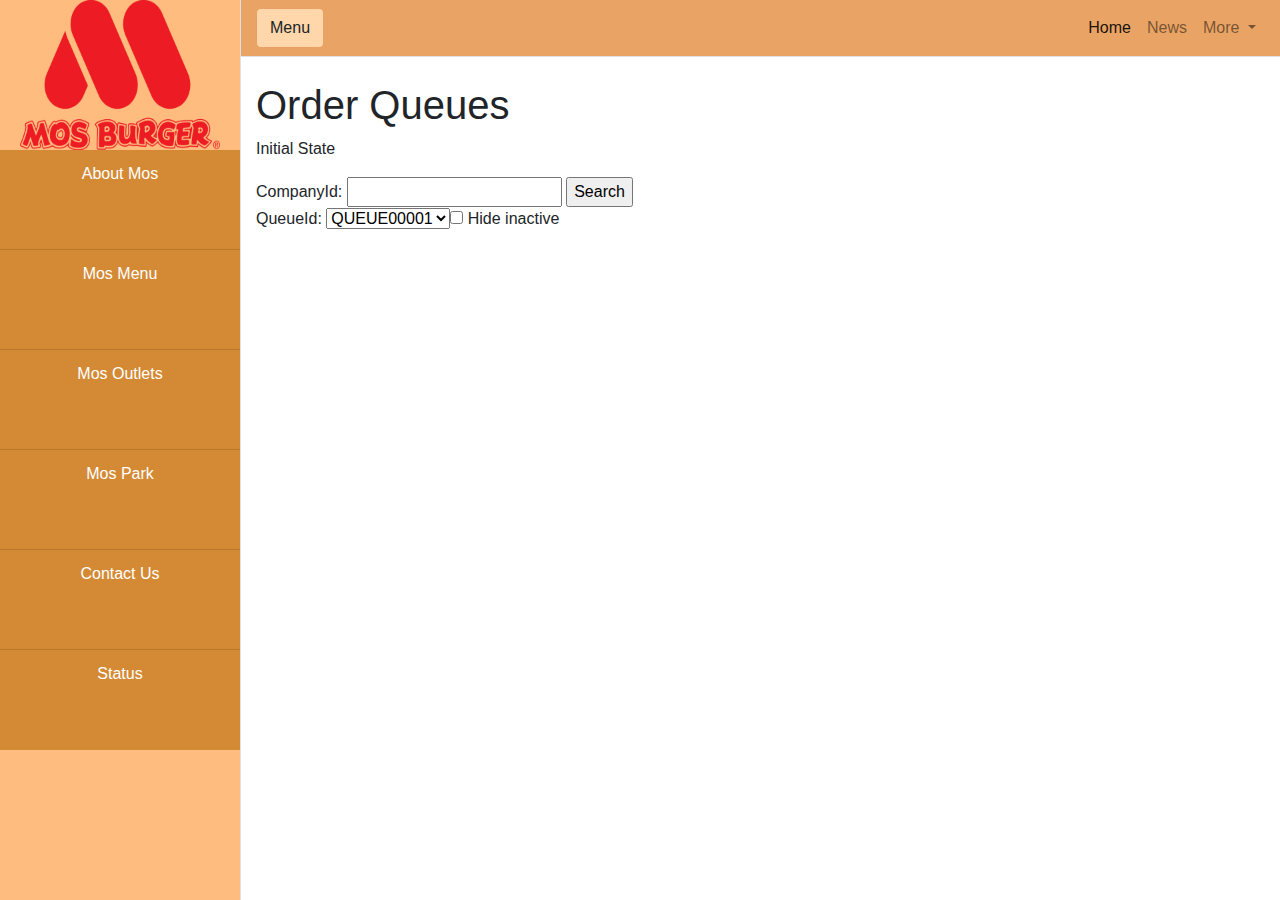
<file: index.html>
<!DOCTYPE html>
<html lang="en">

<head>
  <script>
    function validateForm() {
      var x = document.forms["myForm"]["fname"].value;
      if (x == "") {
        alert("Failed to fetch!");
        return false;
      }
    }
    </script>

  <meta charset="utf-8">
  <meta name="viewport" content="width=device-width, initial-scale=1, shrink-to-fit=no">
  <meta name="description" content="">
  <meta name="author" content="">

  <title>MOS Burger</title>

  <!-- Bootstrap core CSS -->
  <link href="vendor/bootstrap/css/bootstrap.min.css" rel="stylesheet">

  <!-- Custom styles for this template -->
  <link href="css/simple-sidebar.css" rel="stylesheet">

</head>

<body>

  <div class="d-flex" id="wrapper">

    <!-- Sidebar -->
    <div class="border-right" id="sidebar-wrapper">
      <img src="Logo.png" alt="mos burger logo" class="logo" />
      <div class="list-group list-group-flush">
        <a href="#" class="list-group-item list-group-item-action ">About Mos</a>
        <a href="#" class="list-group-item list-group-item-action">Mos Menu</a>
        <a href="#" class="list-group-item list-group-item-action">Mos Outlets</a>
        <a href="#" class="list-group-item list-group-item-action">Mos Park</a>
        <a href="graph.html" class="list-group-item list-group-item-action">Contact Us</a>
        <a href="errorHandling2.html" class="list-group-item list-group-item-action">Status</a>
      </div>
    </div>
    <!-- /#sidebar-wrapper -->

    <!-- Page Content -->
    <div id="page-content-wrapper">

      <nav class="navbar navbar-expand-lg navbar-light border-bottom">
        <button class="btn" id="menu-toggle">Menu</button>

        <button class="navbar-toggler" type="button" data-toggle="collapse" data-target="#navbarSupportedContent" aria-controls="navbarSupportedContent" aria-expanded="false" aria-label="Toggle navigation">
          <span class="navbar-toggler-icon"></span>
        </button>

        <div class="collapse navbar-collapse" id="navbarSupportedContent">
          <ul class="navbar-nav ml-auto mt-2 mt-lg-0">
            <li class="nav-item active">
              <a class="nav-link" href="index.html">Home <span class="sr-only">(current)</span></a>
            </li>
            <li class="nav-item">
              <a class="nav-link" href="#">News</a>
            </li>
            <li class="nav-item dropdown">
              <a class="nav-link dropdown-toggle" href="#" id="navbarDropdown" role="button" data-toggle="dropdown" aria-haspopup="true" aria-expanded="false">
                More
              </a>
              <div class="dropdown-menu dropdown-menu-right" aria-labelledby="navbarDropdown">
                <a class="dropdown-item" href="#">MOS Japan</a>
                <a class="dropdown-item" href="#">MOS Hong Kong</a>
                <div class="dropdown-divider"></div>
                <a class="dropdown-item" href="#">Settings</a>
              </div>
            </li>
          </ul>
        </div>
      </nav>

      <div class="container-fluid">
        <h1 class="mt-4 center">Order Queues</h1>
        <p>Initial State</p>
        <form name="myForm" action="file:///C:/action_page.php" onsubmit="return validateForm()" method="post">
          CompanyId: <input type="text" name="fname">
          <input type="submit" value="Search">
        </form>
        
        <form action="file:///C:/action_page.php">
          <label for="QueueId">QueueId:</label>
          <select name="Queueid" id="QueueId">
            <option value="QueueId">QUEUE00001</option>
            <option value="QueueId">QUEUE00002</option>
            <option value="QueueId">QUEUE00003</option>
            </select><input type="checkbox" id="hideinactive" name="hideinactive" value="hideinactive">
            <label for="hideinactive"> Hide inactive</label><br>
            <br><br>

          <br><br>
          </form>
      </div>
    </div>
    <!-- /#page-content-wrapper -->

  </div>
  <!-- /#wrapper -->

  <!-- Bootstrap core JavaScript -->
  <script src="vendor/jquery/jquery.min.js"></script>
  <script src="vendor/bootstrap/js/bootstrap.bundle.min.js"></script>

  <!-- Menu Toggle Script -->
  <script>
    $("#menu-toggle").click(function(e) {
      e.preventDefault();
      $("#wrapper").toggleClass("toggled");
    });
  </script>

</body>

</html>
</file>
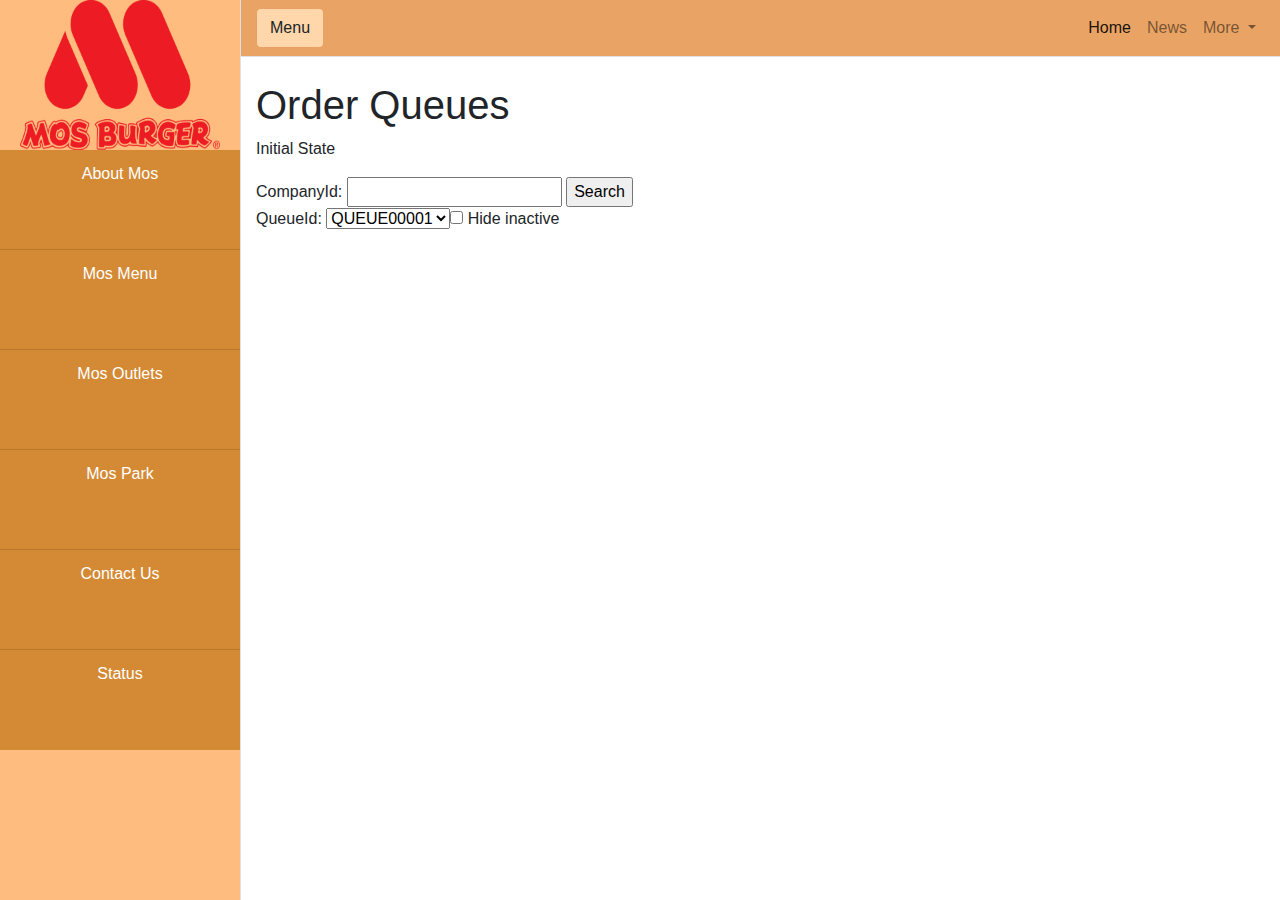
<file: ades3_plus_css/startbootstrap-simple-sidebar-gh-pages/index.html>
<!DOCTYPE html>
<html lang="en">

<head>
  <script>
    function validateForm() {
      var x = document.forms["myForm"]["fname"].value;
      if (x == "") {
        alert("Failed to fetch!");
        return false;
      }
    }
    </script>

  <meta charset="utf-8">
  <meta name="viewport" content="width=device-width, initial-scale=1, shrink-to-fit=no">
  <meta name="description" content="">
  <meta name="author" content="">

  <title>MOS Burger</title>

  <!-- Bootstrap core CSS -->
  <link href="vendor/bootstrap/css/bootstrap.min.css" rel="stylesheet">

  <!-- Custom styles for this template -->
  <link href="css/simple-sidebar.css" rel="stylesheet">

</head>

<body>

  <div class="d-flex" id="wrapper">

    <!-- Sidebar -->
    <div class="border-right" id="sidebar-wrapper">
      <img src="Logo.png" alt="mos burger logo" class="logo" />
      <div class="list-group list-group-flush">
        <a href="#" class="list-group-item list-group-item-action ">About Mos</a>
        <a href="#" class="list-group-item list-group-item-action">Mos Menu</a>
        <a href="#" class="list-group-item list-group-item-action">Mos Outlets</a>
        <a href="#" class="list-group-item list-group-item-action">Mos Park</a>
        <a href="#" class="list-group-item list-group-item-action">Contact Us</a>
        <a href="errorHandling2.html" class="list-group-item list-group-item-action">Status</a>
      </div>
    </div>
    <!-- /#sidebar-wrapper -->

    <!-- Page Content -->
    <div id="page-content-wrapper">

      <nav class="navbar navbar-expand-lg navbar-light border-bottom">
        <button class="btn" id="menu-toggle">Menu</button>

        <button class="navbar-toggler" type="button" data-toggle="collapse" data-target="#navbarSupportedContent" aria-controls="navbarSupportedContent" aria-expanded="false" aria-label="Toggle navigation">
          <span class="navbar-toggler-icon"></span>
        </button>

        <div class="collapse navbar-collapse" id="navbarSupportedContent">
          <ul class="navbar-nav ml-auto mt-2 mt-lg-0">
            <li class="nav-item active">
              <a class="nav-link" href="index.html">Home <span class="sr-only">(current)</span></a>
            </li>
            <li class="nav-item">
              <a class="nav-link" href="#">News</a>
            </li>
            <li class="nav-item dropdown">
              <a class="nav-link dropdown-toggle" href="#" id="navbarDropdown" role="button" data-toggle="dropdown" aria-haspopup="true" aria-expanded="false">
                More
              </a>
              <div class="dropdown-menu dropdown-menu-right" aria-labelledby="navbarDropdown">
                <a class="dropdown-item" href="#">MOS Japan</a>
                <a class="dropdown-item" href="#">MOS Hong Kong</a>
                <div class="dropdown-divider"></div>
                <a class="dropdown-item" href="#">Settings</a>
              </div>
            </li>
          </ul>
        </div>
      </nav>

      <div class="container-fluid">
        <h1 class="mt-4 center">Order Queues</h1>
        <p>Initial State</p>
        <form name="myForm" action="file:///C:/action_page.php" onsubmit="return validateForm()" method="post">
          CompanyId: <input type="text" name="fname">
          <input type="submit" value="Search">
        </form>
        
        <form action="file:///C:/action_page.php">
          <label for="QueueId">QueueId:</label>
          <select name="Queueid" id="QueueId">
            <option value="QueueId">QUEUE00001</option>
            <option value="QueueId">QUEUE00002</option>
            <option value="QueueId">QUEUE00003</option>
            </select><input type="checkbox" id="hideinactive" name="hideinactive" value="hideinactive">
            <label for="hideinactive"> Hide inactive</label><br>
            <br><br>

          <br><br>
          </form>
      </div>
    </div>
    <!-- /#page-content-wrapper -->

  </div>
  <!-- /#wrapper -->

  <!-- Bootstrap core JavaScript -->
  <script src="vendor/jquery/jquery.min.js"></script>
  <script src="vendor/bootstrap/js/bootstrap.bundle.min.js"></script>

  <!-- Menu Toggle Script -->
  <script>
    $("#menu-toggle").click(function(e) {
      e.preventDefault();
      $("#wrapper").toggleClass("toggled");
    });
  </script>

</body>

</html>
</file>
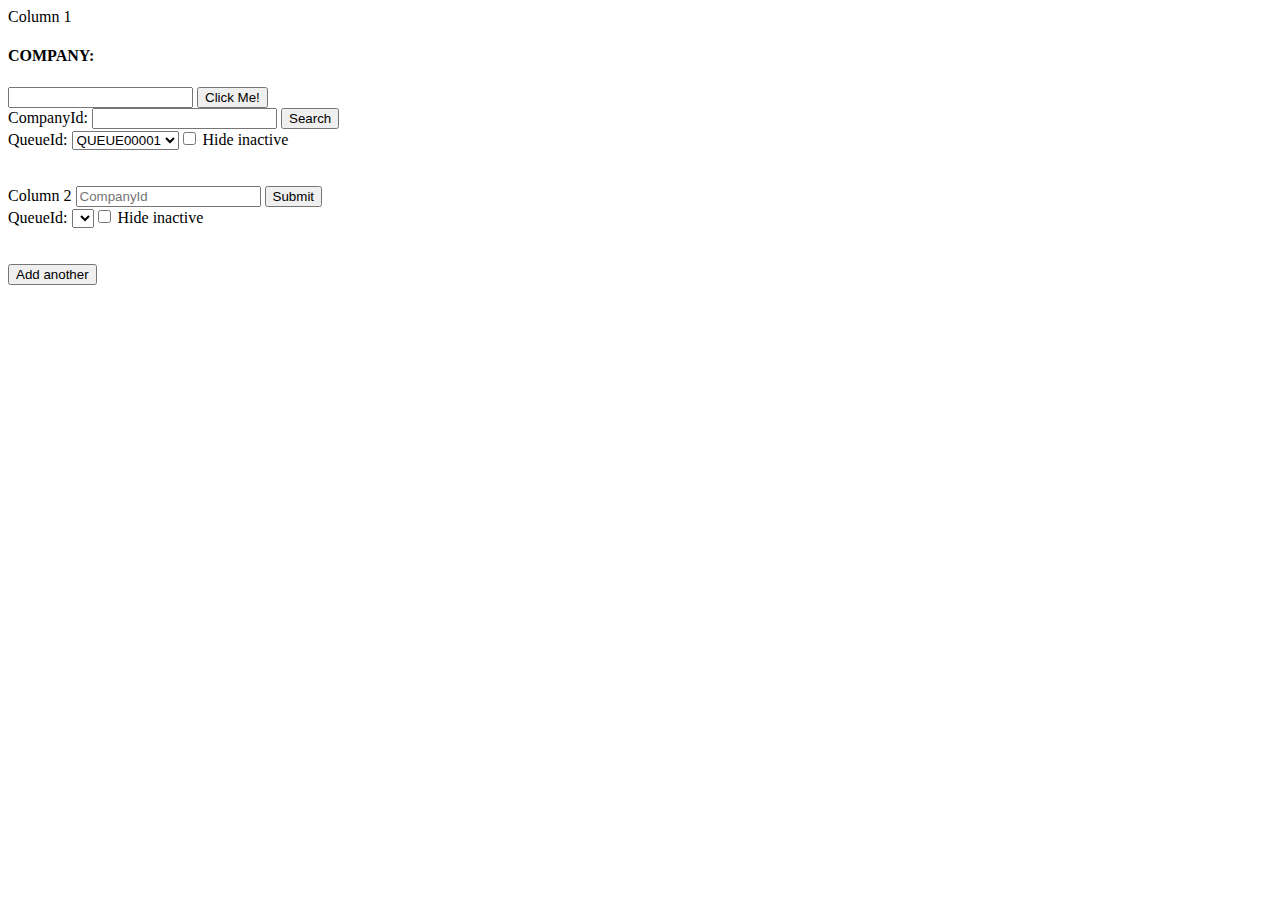
<file: errorHandling2.html>
<!DOCTYPE html>
<html>
<head>
  <link href="https://cdn.jsdelivr.net/npm/bootstrap@5.0.0-beta1/dist/css/bootstrap.min.css" rel="stylesheet" integrity="sha384-giJF6kkoqNQ00vy+HMDP7azOuL0xtbfIcaT9wjKHr8RbDVddVHyTfAAsrekwKmP1" crossorigin="anonymous">
  <meta name="viewport" content="width=device-width, initial-scale=1">
  <style>

    .loader {
      border: 16px solid #f3f3f3; /* Light grey */
      border-top: 16px solid #a6ff00; /* Blue */
      border-radius: 50%;
      width: 120px;
      height: 120px;
      animation: spin 2s linear infinite;
    }
    
    @keyframes spin {
      0% { transform: rotate(0deg); }
      100% { transform: rotate(360deg); }
    }
    </style>
<script>


// var input = document.getElementById('username');
// var form  = document.getElementById('form');

// var elem               = document.createElement('div');
//     elem.id            = 'notify';
//     elem.style.display = 'none';
//     form.appendChild(elem);


//     input.addEventListener('invalid', function(event){
//     event.preventDefault();
//     if ( ! event.target.validity.valid ) {
//         elem.textContent   = 'Username should only contain lowercase letters e.g. john';
//         elem.className     = 'error';
//         elem.style.display = 'block';
 
//         input.className    = 'invalid animated shake';
//     }
// });



// input.addEventListener('input', function(event){
//     if ( 'block' === elem.style.display ) {
//         input.className = '';
//         elem.style.display = 'none';
//     }
// });

function validateForm()  {
  const x = document.forms["myForm"]["fname"].value;

  const len = x.toString().length;
  if (len === 9) {
    alert('Good 1');
    return true;
  } else {
    alert('Failed to fetch 1');
    return true;
  }
  
  // const numToSeperate = x;
  // const arrayOfDigits = Array.from(String(numToSeperate), Number);
  // console.log(arrayOfDigits);
  // if ( arrayOfDigits > 9) {
  //   alert("Failed to fetch 2");
  //   return true
  //   ;
  // } else {
  //   alert("Good 2");
  //   return true;
  // }

}


</script>
</head>
<!-- 
<style>
  form {
  
  }
  </style> -->


<div class="container" id="p">
  <div class="row row-cols-2" id="main">

    <div class="col">Column 1
      <body>

        <h4>COMPANY:</h4>
        <input type="text" name="fname"  maxlength="10">
        <button type="button" onclick="clickpress()">Click Me!</button>
        <form name="myForm" onsubmit="return validateForm()">
          CompanyId: <input type="text" name="fname" minlength="9" maxlength="9">
          <input type="submit" value="Search">
          
          
        </form>
        
        
        
        <form action="">
          <label for="QueueId">QueueId:</label>
          <select name="Queueid" id="QueueId">
            <option value="QueueId">QUEUE00001</option>
            <option value="QueueId">QUEUE00002</option>
            <option value="QueueId">QUEUE00003</option>
            <input type="checkbox" id="hideinactive" name="hideinactive" value="hideinactive">
            <label for="hideinactive" > Hide inactive</label><br>
          </select>
          <br><br>
       

        
    </div>

    <div id="col2" class="col" >Column 2
      
      <form name="myForm">
        <input
        id="field"
    type="text"
    name="fname"
    placeholder="CompanyId"
    pattern="[0-9]{10}"
    maxlength="10"
    title="ComapnyID should only contain in total nine numbers, does not allow symbols">
      
        
        
      </form>
      <button type="button" onclick="submit()">Submit</button>
        
  
  
      
      
      
      <form id="form" >
        <label for="QueueId">QueueId:</label>
        <select name="Queueid" id="QueueId2">
          <!-- <option value="QueueId">QUEUE00001</option>
          <option value="QueueId">QUEUE00002</option>
          <option value="QueueId">QUEUE00003</option> -->
          <input type="checkbox" id="hide2" name="hideinactive" value="hideinactive" onclick="hide()">
       <label  for="hideinactive" > Hide inactive</label><br>
        </select>
        <br><br>
        </form>
        <div id="load" class="loader" style="display: none;"></div>
         
        <button onclick="press()">Add another</button>
      
       


      

    </div>
    <script>
      function press(){
       var div = document.createElement("div");
     div.className="col";
     var h1=document.createElement("h3");
     h1.innerHTML="Company id";
     var inout= document.createElement("input");
     var button= document.createElement("button");
     button.innerHTML="send";
     button.setAttribute("onclick","submit()")
     var label=document.createElement("label");
     label.innerHTML="queueid";
     var dropdown= document.createElement("select");
     dropdown.id="drop";
     div.appendChild(h1);
  
     div.appendChild(inout);
     div.appendChild(button);
     div.appendChild(dropdown);
     document.getElementById("main").appendChild(div);


      // alert("hello");
      }
     function myFunction() {
       alert(90);
       var div = document.createElement("div");
       div.innerText = "This is a paragraph.";
       document.getElementById("class").appendChild(para);
     }
     function submit(params) {
     var comp=  document.getElementById("field").value;
document.getElementById("load").style.display="inline-block";
      $.get(`https://ades-2b04.herokuapp.com/company/queue?company_id=${comp}`, function(data, status){
        document.getElementById("load").style.display="none";
for (let index = 0; index < data.length; index++) {

  console.log("QUEUE"+data[index].queue_id +"ACTIVE"+ data[index].is_active);
  var queue=data[index].queue_id;
  var status =data[index].is_active;
  var dropdown= document.createElement("option");
  dropdown.innerHTML=queue;
  dropdown.id=index;
  dropdown.value=queue;
  if(status==0){
    dropdown.value="no";  
    dropdown.innerHTML=queue+" not active";
  }

  var finalDrop=document.getElementById("QueueId2");
  finalDrop.appendChild(dropdown);
  var graph= document.createElement("div");
  graph.id="chartContainer";
  graph.style.height=10000;
  graph.style.width="100%";
  var main = document.getElementById("p");

  main.appendChild(graph);
  graphh(document.getElementById("QueueId2").value);








  
}
var a= document.createElement("a");
 // button.setAttribute("onclick", "window.location.href='./graph.html';");
 a.href="graph.html"
  a.innerHTML="check queue"
  var append= document.getElementById("form");
  append.appendChild(a);
  console.log(document.getElementById("QueueId2"));
   window.setInterval(function(){
  /// call your function here
  localStorage.setItem('label',document.getElementById("QueueId2").value)
}, 1000);
  
  });
     }
     function hide(params) {
       console.log("call");
       var checkbox= document.getElementById("hide2");
       var dropdownCount = document.getElementById("QueueId2").childElementCount;
       if(checkbox.checked==true){
for(i=0;i<dropdownCount;i++){
  console.log(document.getElementById(i));
  if(document.getElementById(i).value=="no"){
    document.getElementById(i).style.display="none";
  }
}
       }
       else{
        for(i=0;i<dropdownCount;i++){

    document.getElementById(i).style.display="inline-block";
  
}

       }
     }

     function graphh (x) {
         // var x=localStorage.getItem('label');
      console.log(x);
      var dps = []; // dataPoints
      var chart = new CanvasJS.Chart("chartContainer", {
        title :{
          text: "ARRIVAL RATE "+x
          },
          axisX: {
              title: "Time"
          },
          axisY: {
              title: "No of request"
          },
        data: [{
          type: "line",
          dataPoints: dps
        }]
      });
      
      
      var updateInterval = 1000;
      
      
      var updateChart = function (count) {
      var d = new Date();
      var tree= new Date(d.getTime() - 60000 *3);
      
      
      length = length || 1;
          $.get(`https://ades-2b04.herokuapp.com/company/arrival_rate?queue_id=${x}&from=${tree.toISOString()}&duration=3`, 
          function (data, status) {
      var final=[];
      for (let index = 0; index < data.length; index++) {
         final.push({
             x: data[index].timestamp,
             y: parseInt(data[index].count)
         })
          console.log(data[index].timestamp);
      }
      
      dps.splice(0, dps.length, ...final);
      chart.render();
      
          })
      };
      
      updateChart();
      setInterval(function(){updateChart()}, updateInterval);
      
      }
     </script>
     <script>
    
      </script>
     <script src="https://canvasjs.com/assets/script/canvasjs.min.js"></script>
     <script src="https://ajax.googleapis.com/ajax/libs/jquery/3.5.1/jquery.min.js"></script>
 
    

</html>
</file>
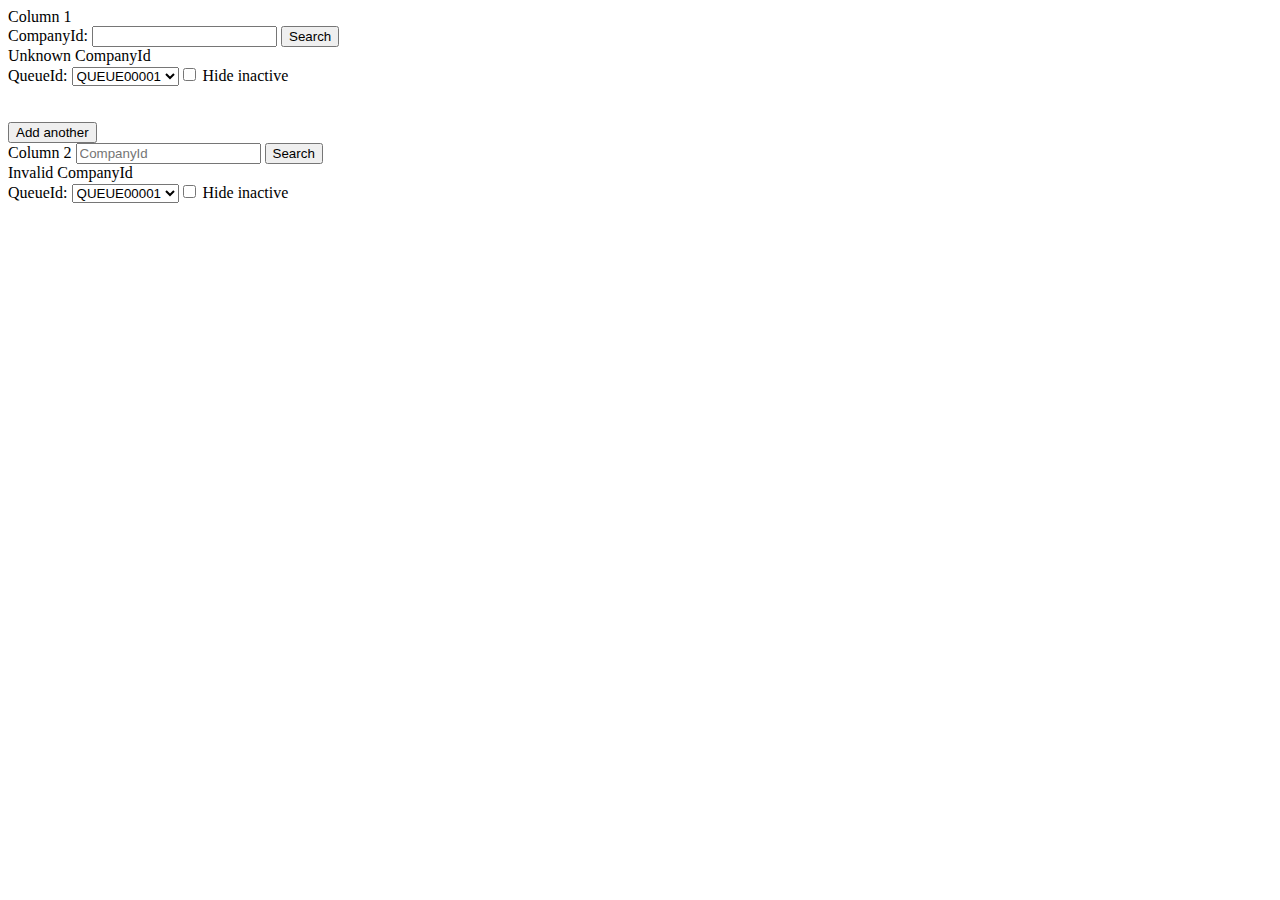
<file: ades3_plus_css/startbootstrap-simple-sidebar-gh-pages/errorHandling2.html>
<!DOCTYPE html>
<html>
<head>
  <link href="https://cdn.jsdelivr.net/npm/bootstrap@5.0.0-beta1/dist/css/bootstrap.min.css" rel="stylesheet" integrity="sha384-giJF6kkoqNQ00vy+HMDP7azOuL0xtbfIcaT9wjKHr8RbDVddVHyTfAAsrekwKmP1" crossorigin="anonymous">
<script>


// var input = document.getElementById('username');
// var form  = document.getElementById('form');

// var elem               = document.createElement('div');
//     elem.id            = 'notify';
//     elem.style.display = 'none';
//     form.appendChild(elem);


//     input.addEventListener('invalid', function(event){
//     event.preventDefault();
//     if ( ! event.target.validity.valid ) {
//         elem.textContent   = 'Username should only contain lowercase letters e.g. john';
//         elem.className     = 'error';
//         elem.style.display = 'block';
 
//         input.className    = 'invalid animated shake';
//     }
// });



// input.addEventListener('input', function(event){
//     if ( 'block' === elem.style.display ) {
//         input.className = '';
//         elem.style.display = 'none';
//     }
// });

function validateForm()  {
  const x = document.forms["myForm"]["fname"].value;

  const len = x.toString().length;
  if (len === 9) {
    alert('Good 1');
    return true;
  } else {
    alert('Failed to fetch 1');
    return true;
  }
  
  // const numToSeperate = x;
  // const arrayOfDigits = Array.from(String(numToSeperate), Number);
  // console.log(arrayOfDigits);
  // if ( arrayOfDigits > 9) {
  //   alert("Failed to fetch 2");
  //   return true
  //   ;
  // } else {
  //   alert("Good 2");
  //   return true;
  // }

}


</script>
</head>
<!-- 
<style>
  form {
  
  }
  </style> -->


<div class="container">
  <div class="row row-cols-2" id="main">

    <div class="col">Column 1
      <body>
        <form name="myForm" onsubmit="return validateForm()">
          CompanyId: <input type="text" name="fname" minlength="9" maxlength="9">
          <input type="submit" value="Search">
          
          
        </form>
        <div>Unknown CompanyId </div>
        
        
        <form action="">
          <label for="QueueId">QueueId:</label>
          <select name="Queueid" id="QueueId">
            <option value="QueueId">QUEUE00001</option>
            <option value="QueueId">QUEUE00002</option>
            <option value="QueueId">QUEUE00003</option>
            <input type="checkbox" id="hideinactive" name="hideinactive" value="hideinactive">
            <label for="hideinactive"> Hide inactive</label><br>
          </select>
          <br><br>
          <button onclick="press()">Add another</button>

        
    </div>

    <div class="col">Column 2
      
      <form name="myForm" onsubmit="return validateForm()">
        <input
    type="text"
    name="fname"
    placeholder="CompanyId"
    pattern="[1-9]{9}"
    title="ComapnyID should only contain in total nine numbers, does not allow symbols">
        <input type="submit" value="Search">
        
        
      </form>
        
  
  
      <div>Invalid CompanyId </div>
      
      
      <form >
        <label for="QueueId">QueueId:</label>
        <select name="Queueid" id="QueueId">
          <option value="QueueId">QUEUE00001</option>
          <option value="QueueId">QUEUE00002</option>
          <option value="QueueId">QUEUE00003</option>
          <input type="checkbox" id="hideinactive" name="hideinactive" value="hideinactive">
          <label for="hideinactive"> Hide inactive</label><br>
        </select>
        <br><br>
        </form>
      
        <!-- <form action="somefile.php">  -->
         
      
      
        </body>
    </div>
    <script>
      function press(){
       var div = document.createElement("div");
     div.className="col";
     var h1=document.createElement("h1");
     h1.innerHTML="TEST";
     div.appendChild(h1);
     document.getElementById("main").appendChild(div);


      // alert("hello");
      }
     function myFunction() {
       alert(90);
       var div = document.createElement("div");
       div.innerText = "This is a paragraph.";
       document.getElementById("class").appendChild(para);
     }
     </script>
    <!-- <div class="col">Column 3
      
        <body>
          <form name="myForm" onsubmit="return validateForm()">
            <input
        type="text"
        name="fname"
        placeholder="CompanyId"
        pattern="[1-9]{9}"
        title="ComapnyID should only contain in total nine numbers, does not allow symbols">
            <input type="submit" value="Search">
            
            
          </form>
          <span>&#43;</span> <input type = "text" name = "fname" placeholder="add another">
          <div>Unknown CompanyId </div>
          
          
          <form action="/action_page.php">
            <label for="QueueId">QueueId:</label>
            <select name="Queueid" id="QueueId">
              <option value="QueueId">QUEUE00001</option>
              <option value="QueueId">QUEUE00002</option>
              <option value="QueueId">QUEUE00003</option>
              <input type="checkbox" id="hideinactive" name="hideinactive" value="hideinactive">
              <label for="hideinactive"> Hide inactive</label><br>
            </select>
            <br><br>
            </form>
      </div>
    </div>
    <div class="col">Column 4</div>
  </div>
</div> -->

<!-- <table style="width:100%"></table>
<tr>



</tr>

  <form action="somefile.php"> 
   
  <tr> -->


    <!-- <input type="text" name="CompanyId" placeholder="CompanyId" pattern="{1,15}"> -->

    
   



    
<!-- </form>

</tr>

</body> -->
</html>
</file>
<file: css/simple-sidebar.css>
/*!
 * Start Bootstrap - Simple Sidebar (https://startbootstrap.com/template/simple-sidebar)
 * Copyright 2013-2020 Start Bootstrap
 * Licensed under MIT (https://github.com/StartBootstrap/startbootstrap-simple-sidebar/blob/master/LICENSE)
 */

 #wrapper {
    overflow-x: hidden;
    
 }

 .navbar {
   background-color: rgb(233, 164, 101);
 }
 

 .border-right {
   background-color:rgb(255, 188, 126);
 }

 .logo {
  margin-left:auto;
  margin-right:auto;
  width:200px;
  height:150px;
  
 }
 .btn {
   background-color:rgb(255, 215, 170);
 }

 .list-group-item{
   background-color:rgb(212, 138, 53);
   color:rgb(255, 255, 255);
   height:100px;

 }

 .container-fluid{
   background-color: white;
 }


#sidebar-wrapper {
  min-height: 100vh;
  margin-left: -10rem;
  -webkit-transition: margin .25s ease-out;
  -moz-transition: margin .25s ease-out;
  -o-transition: margin .25s ease-out;
  transition: margin .25s ease-out;
  text-align:center;
  
}

#sidebar-wrapper .sidebar-heading {
  padding: 1px;
  font-size: 1.4rem;
  text-align:center; 
  
  
}

#sidebar-wrapper .list-group {
  width: 15rem;
  
}

#page-content-wrapper {
  min-width: 100vw;
  background-color: rgb(255, 255, 255);
}

#wrapper.toggled #sidebar-wrapper {
  margin-left: 0;
  
}

@media (min-width: 768px) {
  #sidebar-wrapper {
    margin-left: 0;
    
  }

  #page-content-wrapper {
    min-width: 0;
    width: 100%;
    
  }

  #wrapper.toggled #sidebar-wrapper {
    margin-left: -15rem;
    
  }
}
</file>
<file: ades3_plus_css/startbootstrap-simple-sidebar-gh-pages/css/simple-sidebar.css>
/*!
 * Start Bootstrap - Simple Sidebar (https://startbootstrap.com/template/simple-sidebar)
 * Copyright 2013-2020 Start Bootstrap
 * Licensed under MIT (https://github.com/StartBootstrap/startbootstrap-simple-sidebar/blob/master/LICENSE)
 */

 #wrapper {
    overflow-x: hidden;
    
 }

 .navbar {
   background-color: rgb(233, 164, 101);
 }
 

 .border-right {
   background-color:rgb(255, 188, 126);
 }

 .logo {
  margin-left:auto;
  margin-right:auto;
  width:200px;
  height:150px;
  
 }
 .btn {
   background-color:rgb(255, 215, 170);
 }

 .list-group-item{
   background-color:rgb(212, 138, 53);
   color:rgb(255, 255, 255);
   height:100px;

 }

 .container-fluid{
   background-color: white;
 }


#sidebar-wrapper {
  min-height: 100vh;
  margin-left: -10rem;
  -webkit-transition: margin .25s ease-out;
  -moz-transition: margin .25s ease-out;
  -o-transition: margin .25s ease-out;
  transition: margin .25s ease-out;
  text-align:center;
  
}

#sidebar-wrapper .sidebar-heading {
  padding: 1px;
  font-size: 1.4rem;
  text-align:center; 
  
  
}

#sidebar-wrapper .list-group {
  width: 15rem;
  
}

#page-content-wrapper {
  min-width: 100vw;
  background-color: rgb(255, 255, 255);
}

#wrapper.toggled #sidebar-wrapper {
  margin-left: 0;
  
}

@media (min-width: 768px) {
  #sidebar-wrapper {
    margin-left: 0;
    
  }

  #page-content-wrapper {
    min-width: 0;
    width: 100%;
    
  }

  #wrapper.toggled #sidebar-wrapper {
    margin-left: -15rem;
    
  }
}
</file>
